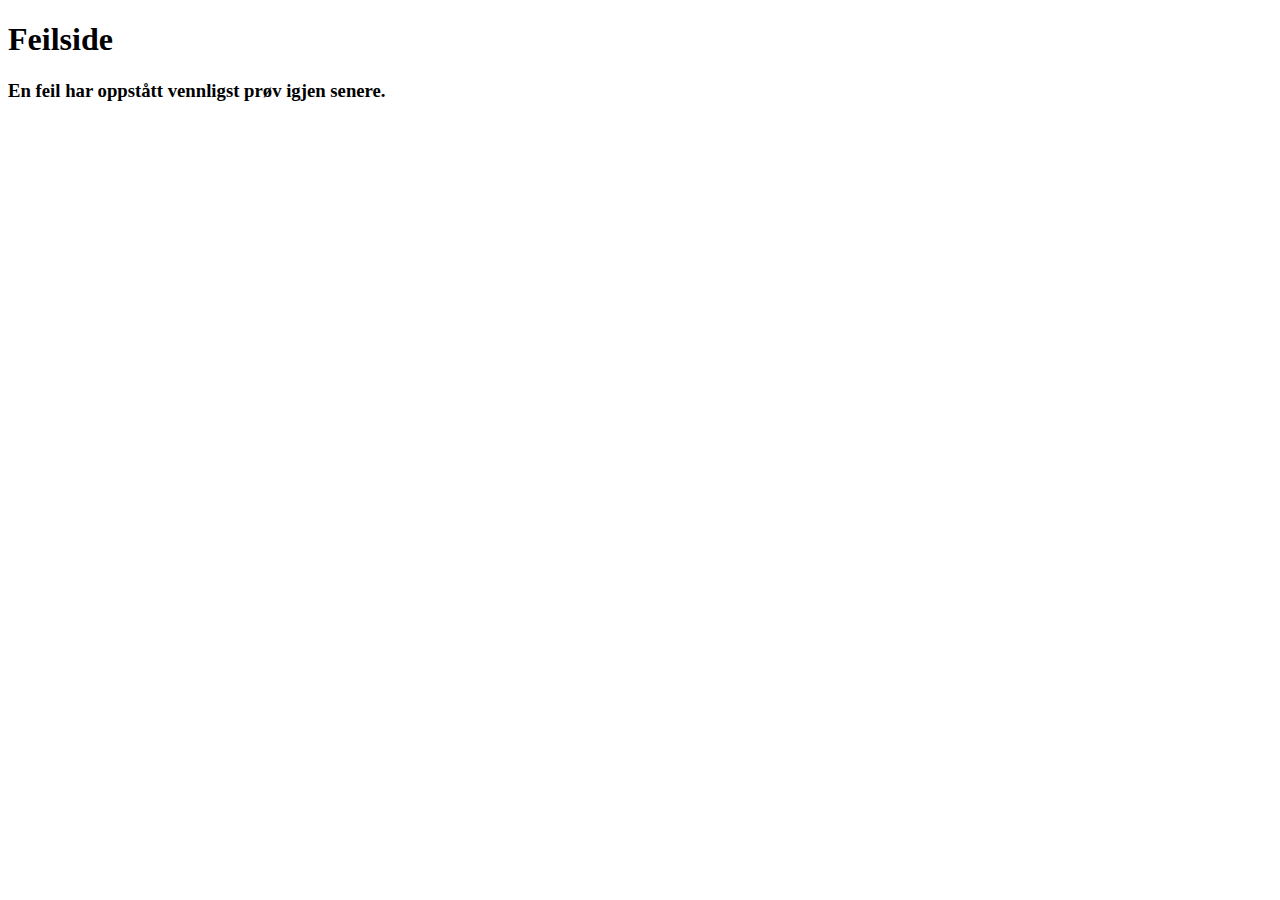
<file: src/main/webapp/errorPage.html>
<!DOCTYPE html PUBLIC "-//W3C//DTD HTML 4.01 Transitional//EN" "http://www.w3.org/TR/html4/loose.dtd">
<html>
<head>
<meta http-equiv="Content-Type" content="text/html; charset=UTF-8">
<title>Generell feilside</title>
</head>
<body>
<h1>Feilside</h1>
<h3>En feil har oppstått vennligst prøv igjen senere.</h3>


</body>
</html>
</file>
